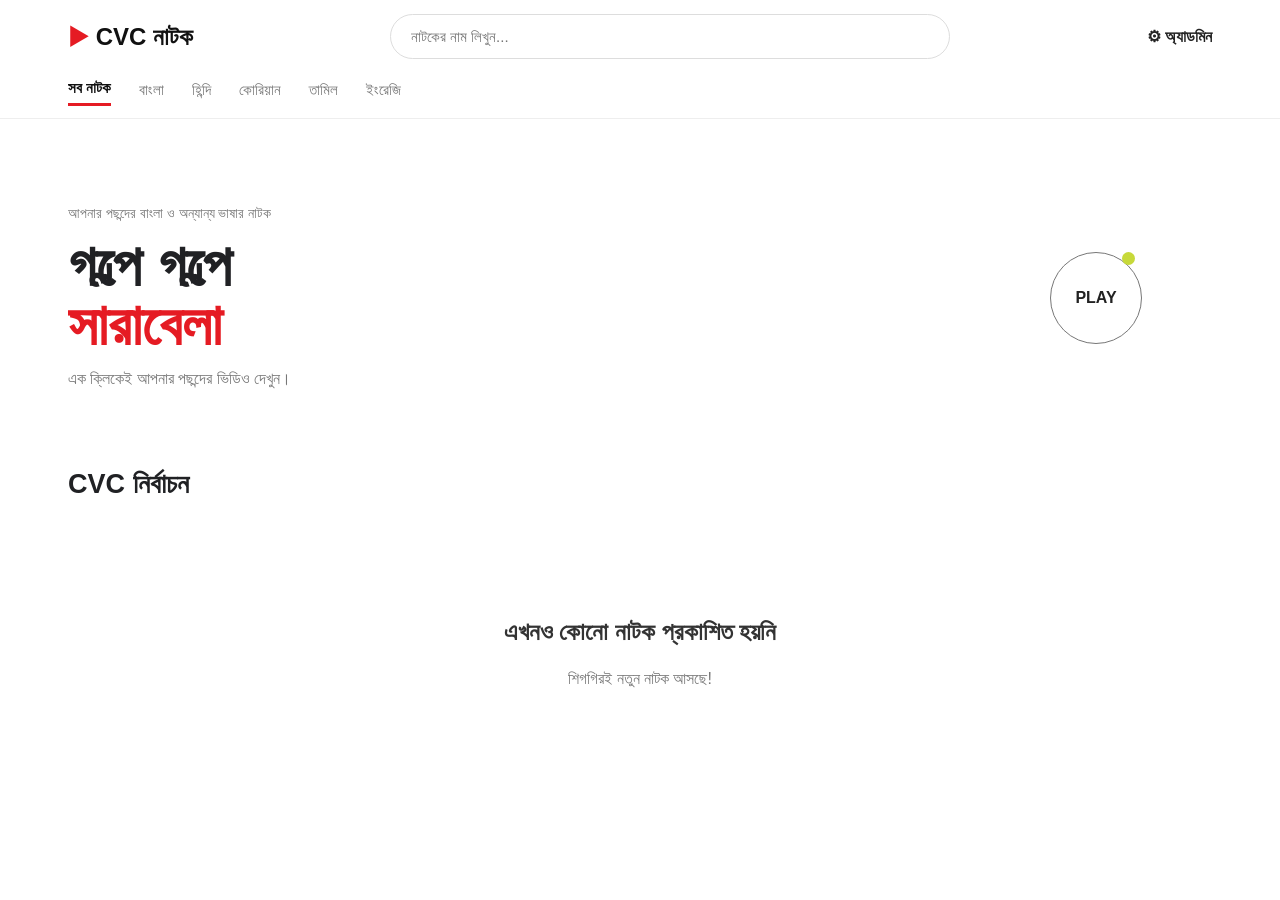
<file: index.html>
<!doctype html>
<html lang="bn">
<head>
<meta charset="utf-8">
<meta name="viewport" content="width=device-width,initial-scale=1">
<title>CVC নাটক</title>
<link rel="stylesheet" href="style.css">
</head>
<body>
<header>
  <div class="top">
    <a class="logo" href="./">▶ CVC নাটক</a>
    <input id="search" type="search" placeholder="নাটকের নাম লিখুন..." oninput="render()">
    <a class="admin" href="admin.html">⚙ অ্যাডমিন</a>
  </div>
  <nav id="categories"></nav>
</header>

<section class="hero">
  <div><p class="small">আপনার পছন্দের বাংলা ও অন্যান্য ভাষার নাটক</p>
  <h1>গল্পে গল্পে<br><b>সারাবেলা</b></h1>
  <p>এক ক্লিকেই আপনার পছন্দের ভিডিও দেখুন।</p></div>
  <a class="play" href="#dramas">PLAY</a>
</section>

<main id="dramas">
  <h2>CVC নির্বাচন</h2>
  <div id="grid" class="grid"></div>
  <div id="empty" class="empty">
    <h3>এখনও কোনো নাটক প্রকাশিত হয়নি</h3>
    <p>শিগগিরই নতুন নাটক আসছে!</p>
  </div>
</main>
<script src="app.js"></script>
</body>
</html>
</file>
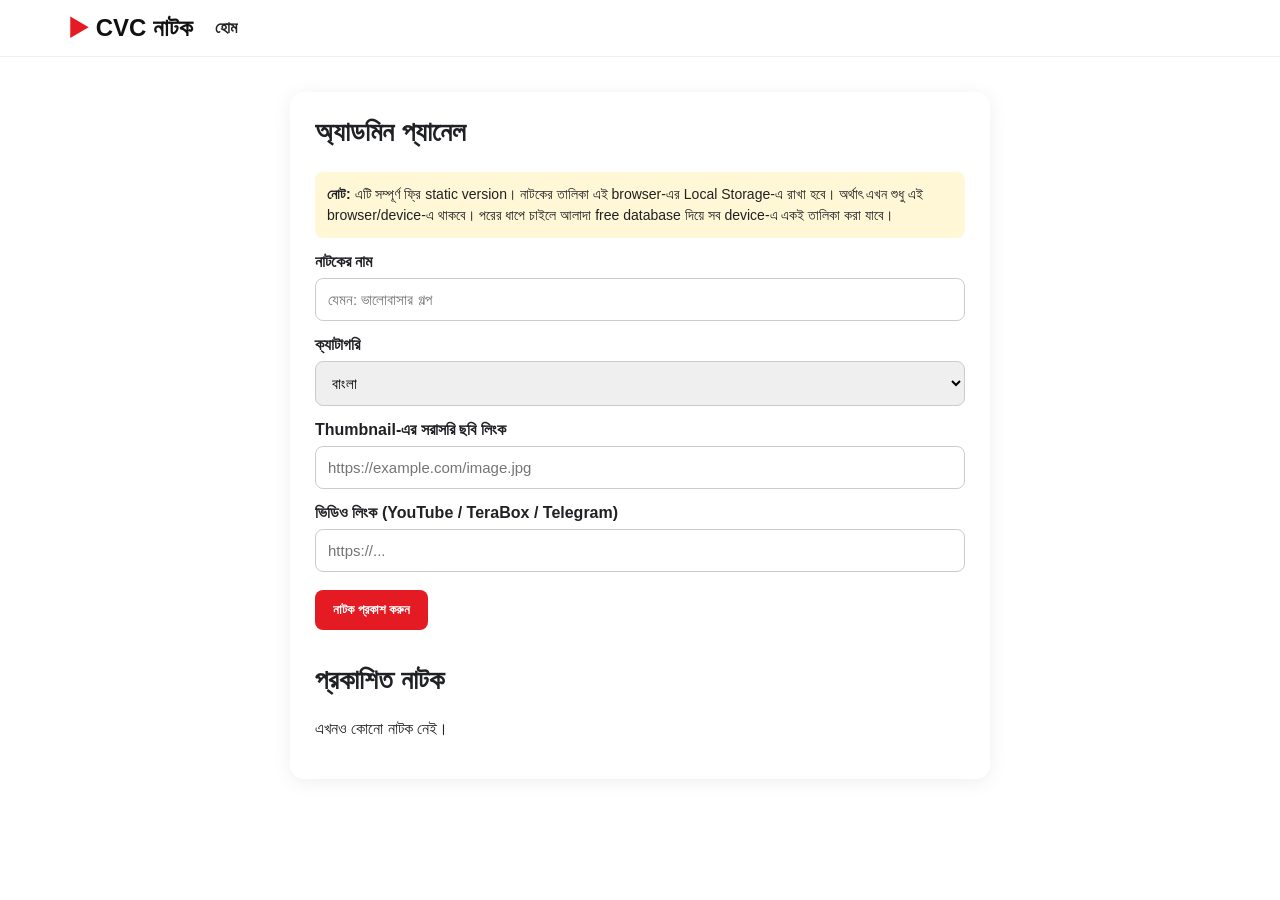
<file: admin.html>
<!doctype html><html lang="bn"><head><meta charset="utf-8"><meta name="viewport" content="width=device-width,initial-scale=1"><title>Admin - CVC নাটক</title><link rel="stylesheet" href="style.css"><style>
.panel{max-width:700px;margin:35px auto;padding:25px;background:#fff;border-radius:14px;box-shadow:0 3px 20px #0001}label{display:block;font-weight:700;margin:15px 0 7px}input,select{width:100%;padding:12px;border:1px solid #ccc;border-radius:8px;font-size:15px}.btn{margin-top:18px;background:#e51b23;color:#fff;border:0;border-radius:8px;padding:12px 18px;font-weight:800;cursor:pointer}.item{display:flex;gap:12px;align-items:center;border-top:1px solid #eee;padding:12px 0}.item img{width:120px;height:68px;object-fit:cover;border-radius:7px}.delete{margin-left:auto;background:#222;color:#fff;border:0;border-radius:7px;padding:8px 12px}.warn{padding:12px;background:#fff7d6;border-radius:8px;font-size:14px;line-height:1.5}
</style></head><body><header><div class="top"><a class="logo" href="./">▶ CVC নাটক</a><a class="admin" href="index.html">হোম</a></div></header>
<div class="panel"><h2>অ্যাডমিন প্যানেল</h2><div class="warn"><b>নোট:</b> এটি সম্পূর্ণ ফ্রি static version। নাটকের তালিকা এই browser-এর Local Storage-এ রাখা হবে। অর্থাৎ এখন শুধু এই browser/device-এ থাকবে। পরের ধাপে চাইলে আলাদা free database দিয়ে সব device-এ একই তালিকা করা যাবে।</div>
<label>নাটকের নাম</label><input id="title" placeholder="যেমন: ভালোবাসার গল্প">
<label>ক্যাটাগরি</label><select id="category"><option>বাংলা</option><option>হিন্দি</option><option>কোরিয়ান</option><option>তামিল</option><option>ইংরেজি</option></select>
<label>Thumbnail-এর সরাসরি ছবি লিংক</label><input id="image" placeholder="https://example.com/image.jpg">
<label>ভিডিও লিংক (YouTube / TeraBox / Telegram)</label><input id="url" placeholder="https://...">
<button class="btn" onclick="add()">নাটক প্রকাশ করুন</button>
<h2 style="margin-top:35px">প্রকাশিত নাটক</h2><div id="list"></div></div>
<script>
const KEY="cvc_natok_data";function get(){try{return JSON.parse(localStorage.getItem(KEY)||"[]")}catch(e){return[]}}function save(a){localStorage.setItem(KEY,JSON.stringify(a))}
function esc(s){return String(s??"").replace(/[&<>"']/g,m=>({"&":"&amp;","<":"&lt;",">":"&gt;",'"':"&quot;","'":"&#039;"}[m]))}
function add(){let title=document.getElementById("title").value.trim(),image=document.getElementById("image").value.trim(),url=document.getElementById("url").value.trim(),category=document.getElementById("category").value;if(!title||!image||!url){alert("নাম, Thumbnail link এবং Video link—তিনটিই দিন।");return}let a=get();a.unshift({id:Date.now(),title,image,url,category});save(a);["title","image","url"].forEach(x=>document.getElementById(x).value="");render()}
function del(id){save(get().filter(x=>x.id!==id));render()}
function render(){document.getElementById("list").innerHTML=get().map(x=>`<div class="item"><img src="${esc(x.image)}"><div><b>${esc(x.title)}</b><br><small>${esc(x.category)}</small></div><button class="delete" onclick="del(${x.id})">ডিলিট</button></div>`).join("")||"<p>এখনও কোনো নাটক নেই।</p>"}render();
</script></body></html>
</file>
<file: style.css>
*{box-sizing:border-box}body{margin:0;background:#fff;color:#202124;font-family:Arial,"Noto Sans Bengali",sans-serif}header{position:sticky;top:0;background:#fff;border-bottom:1px solid #eee;z-index:10}.top{max-width:1180px;margin:auto;padding:14px 18px;display:flex;align-items:center;gap:22px}.logo{font-size:24px;font-weight:800;text-decoration:none;color:#111;white-space:nowrap}.logo:first-letter{color:#e51b23}.top input{flex:1;max-width:560px;margin:auto;padding:13px 20px;border:1px solid #ddd;border-radius:28px;font-size:15px;outline:0}.admin{text-decoration:none;color:#222;font-weight:700;white-space:nowrap}nav{max-width:1180px;margin:auto;display:flex;gap:28px;padding:0 18px 12px;overflow:auto}nav button{background:none;border:0;padding:6px 0;color:#777;font-size:15px;white-space:nowrap;cursor:pointer}nav button.active{color:#111;font-weight:800;border-bottom:3px solid #e51b23}.hero{max-width:1180px;margin:0 auto;padding:72px 18px 65px;display:flex;align-items:center;justify-content:space-between;min-height:300px}.hero h1{font-size:58px;line-height:1.02;margin:8px 0}.hero h1 b{color:#e51b23}.hero p{color:#777}.small{font-size:14px}.play{width:92px;height:92px;border:1px solid #777;border-radius:50%;display:grid;place-items:center;text-decoration:none;color:#222;font-weight:800;margin-right:70px}.play:after{content:"";position:absolute;width:13px;height:13px;background:#c7d93a;border-radius:50%;margin: -78px 0 0 65px}main{max-width:1180px;margin:auto;padding:0 18px 60px}h2{font-size:27px;margin:0 0 24px}.grid{display:grid;grid-template-columns:repeat(4,1fr);gap:20px}.card{display:block;text-decoration:none;color:#111}.thumb{width:100%;aspect-ratio:16/9;object-fit:cover;border-radius:8px;background:#eee;display:block}.title{font-size:16px;font-weight:700;margin:10px 2px 5px}.meta{font-size:13px;color:#888;margin:0 2px}.empty{text-align:center;padding:70px 10px;color:#777}.empty h3{font-size:24px;color:#333}@media(max-width:850px){.grid{grid-template-columns:repeat(2,1fr)}.hero{padding-top:45px}.hero h1{font-size:42px}.play{margin-right:10px}}@media(max-width:550px){.top{flex-wrap:wrap;gap:12px}.top input{order:3;flex-basis:100%;max-width:none}.hero{min-height:240px}.hero h1{font-size:34px}.play{width:72px;height:72px;margin:0}.grid{gap:12px}.title{font-size:14px}nav{gap:20px}}
</file>
